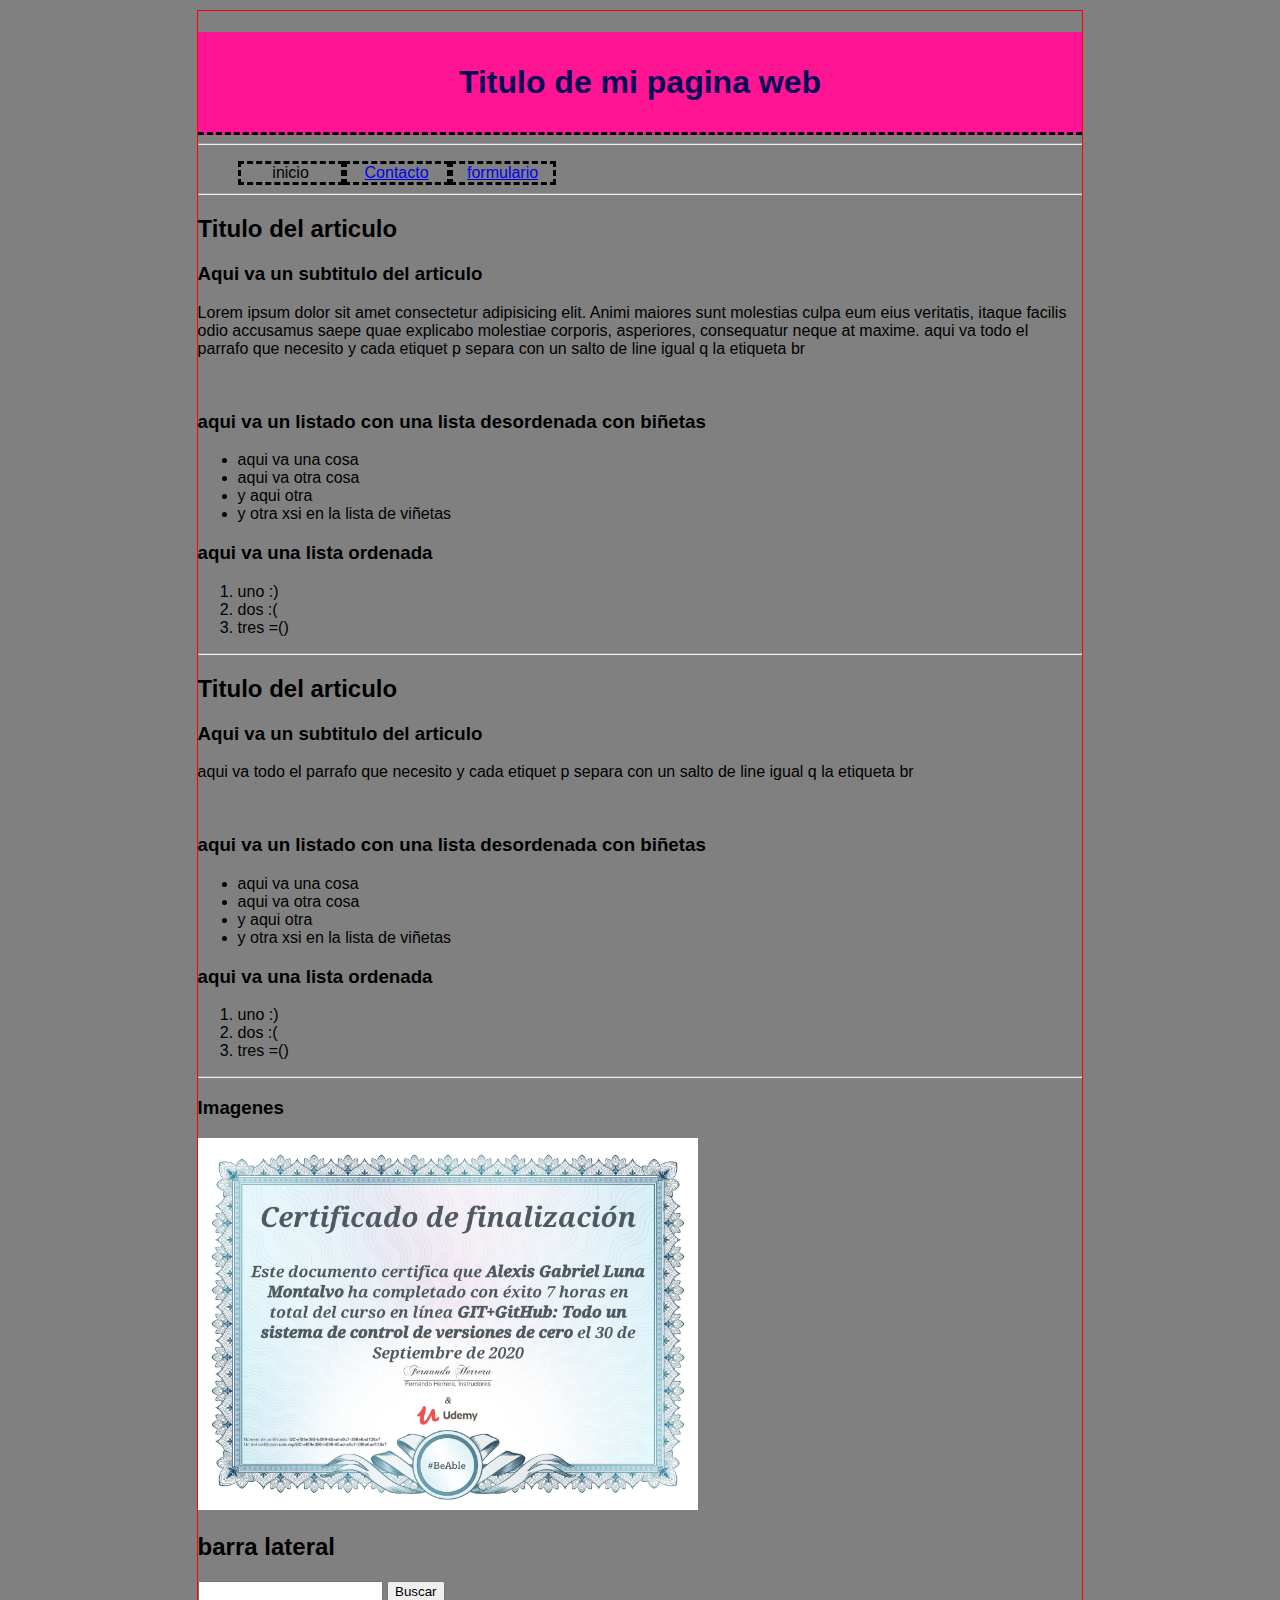
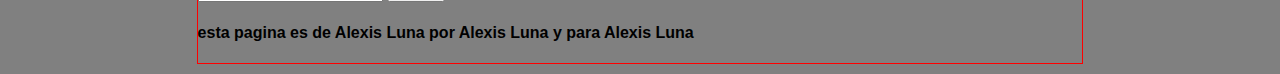
<file: index.html>
<!DOCTYPE html>
<html lang="en">
    <head>
        <meta charset="UTF-8">
        <meta name="viewport" content="width=device-width, initial-scale=1.0">
        <title>Practica html</title>
        <link rel="stylesheet" href="estilos.css">
    </head>
    <body>
        <div id="container">
            <header>
                <h1>Titulo de mi pagina web</h1>
            </header>
            <hr>
            <!-- el nav es un menu de navegacion y el hr una line separadora -->
            <nav>
                <ul>
                    <li>inicio</li>
                    <li><a href="contacto.html">Contacto</a></li>
                    <li><a href="formulario.html">formulario</a></li>
                </ul>
            </nav>
            <div class="clearfix"></div>
            <hr>
            <section id="content">
                <article class="article">
                    <h2>Titulo del articulo</h2>
                    <h3>Aqui va un subtitulo del articulo</h3>
                    <p> Lorem ipsum dolor sit amet consectetur adipisicing elit. Animi maiores sunt molestias culpa eum eius veritatis, itaque facilis odio accusamus saepe quae explicabo molestiae corporis, asperiores, consequatur neque at maxime. aqui va todo el parrafo que necesito y cada etiquet p separa con un salto de line igual q la etiqueta br</p>
                    <br>
                    <h3>aqui va un listado con una lista desordenada con biñetas</h3>
                    <ul>
                        <li>aqui va una cosa</li>
                        <li>aqui va otra cosa</li>
                        <li>y aqui otra</li>
                        <li>y otra xsi en la lista de viñetas</li>
                    </ul>
                    <h3>aqui va una lista ordenada</h3>
                    <ol>
                        <li>uno :)</li>
                        <li>dos :(</li>
                        <li>tres =()</li>
                    </ol>
                </article>
                <hr>
                <article class="article">
                    <h2>Titulo del articulo</h2>
                    <h3>Aqui va un subtitulo del articulo</h3>
                    <p> aqui va todo el parrafo que necesito y cada etiquet p separa con un salto de line igual q la etiqueta br</p>
                    <br>
                    <!-- el salto de linea -->
                    <h3>aqui va un listado con una lista desordenada con biñetas</h3>
                    <ul>
                        <li>aqui va una cosa</li>
                        <li>aqui va otra cosa</li>
                        <li>y aqui otra</li>
                        <li>y otra xsi en la lista de viñetas</li>
                    </ul>
                    <h3>aqui va una lista ordenada</h3>
                    <ol>
                        <li>uno :)</li>
                        <li>dos :(</li>
                        <li>tres =()</li>
                    </ol>
                </article>
                <hr>
                <h3>Imagenes</h3>
                <img  width="500px" src="imgs/certidicado.jpg" alt="es mi certificado">
            </section>
            <!-- es una barra laterar de la pagina web -->
            <aside>
                <h2>barra lateral </h2>
                <form >
                    <input type="text">
                    <input type="submit" value="Buscar">
                </form>
            </aside>
            <footer>
                <h4>esta pagina es de Alexis Luna por Alexis Luna y para Alexis Luna</h4>
            </footer>
            
        </div>
    </body>
</html>
</file>
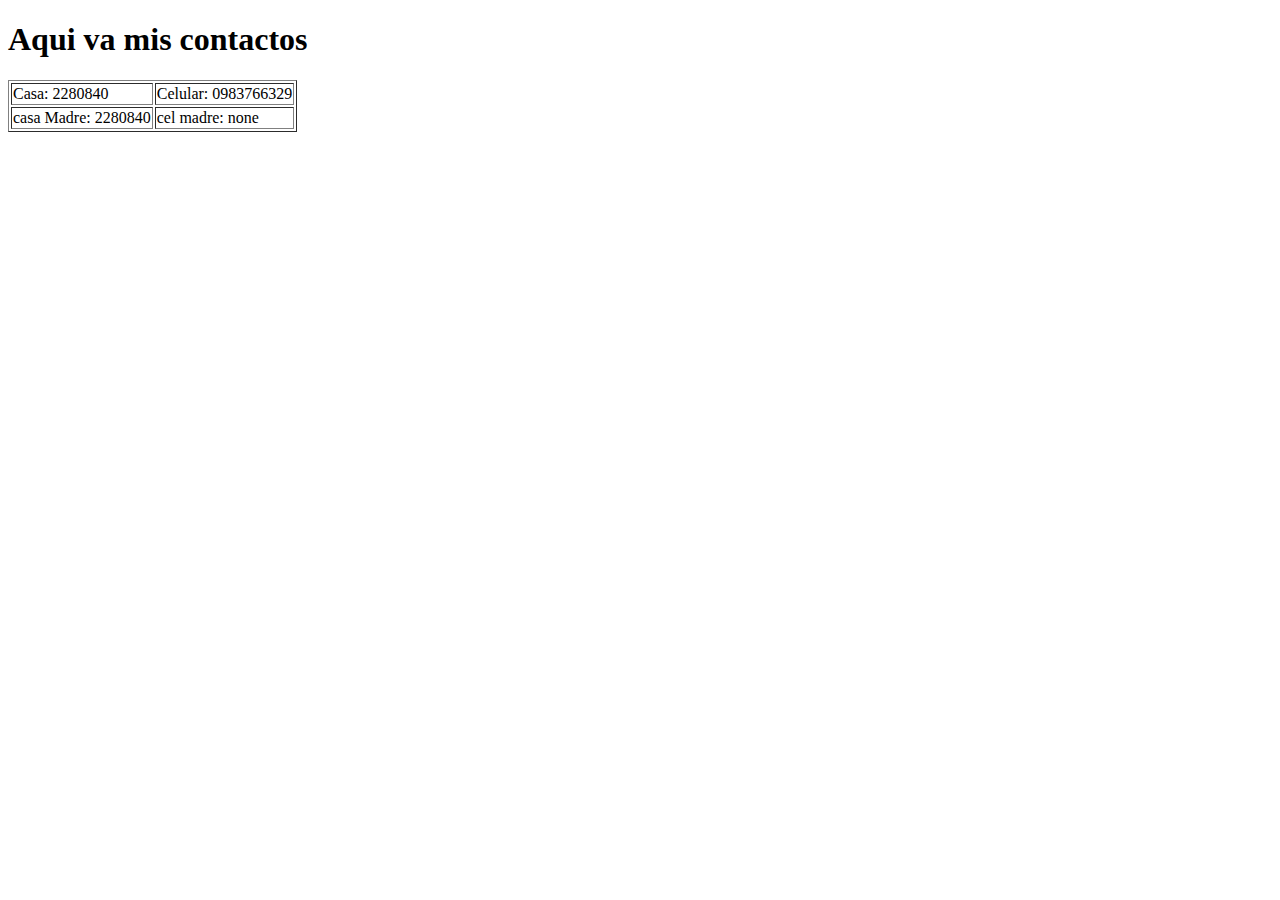
<file: contacto.html>
<!DOCTYPE html>
<html lang="en">
<head>
    <meta charset="UTF-8">
    <meta name="viewport" content="width=device-width, initial-scale=1.0">
    <title>Contacto</title>
</head>
<body>
    <h1>Aqui va mis contactos</h1>
    <table border="1">
        <tr>
            <td>Casa:    2280840</td>
            <td>Celular: 0983766329</td>
        </tr>
        <tr>
            <td>casa Madre: 2280840</td>
            <td>cel madre: none</td>
        </tr>
    </table>
    <ul>
        <!-- <li>Convencional 2280840</li>
        <li>Celular 0983766329</li> -->

    </ul>
</body>
</html>
</file>
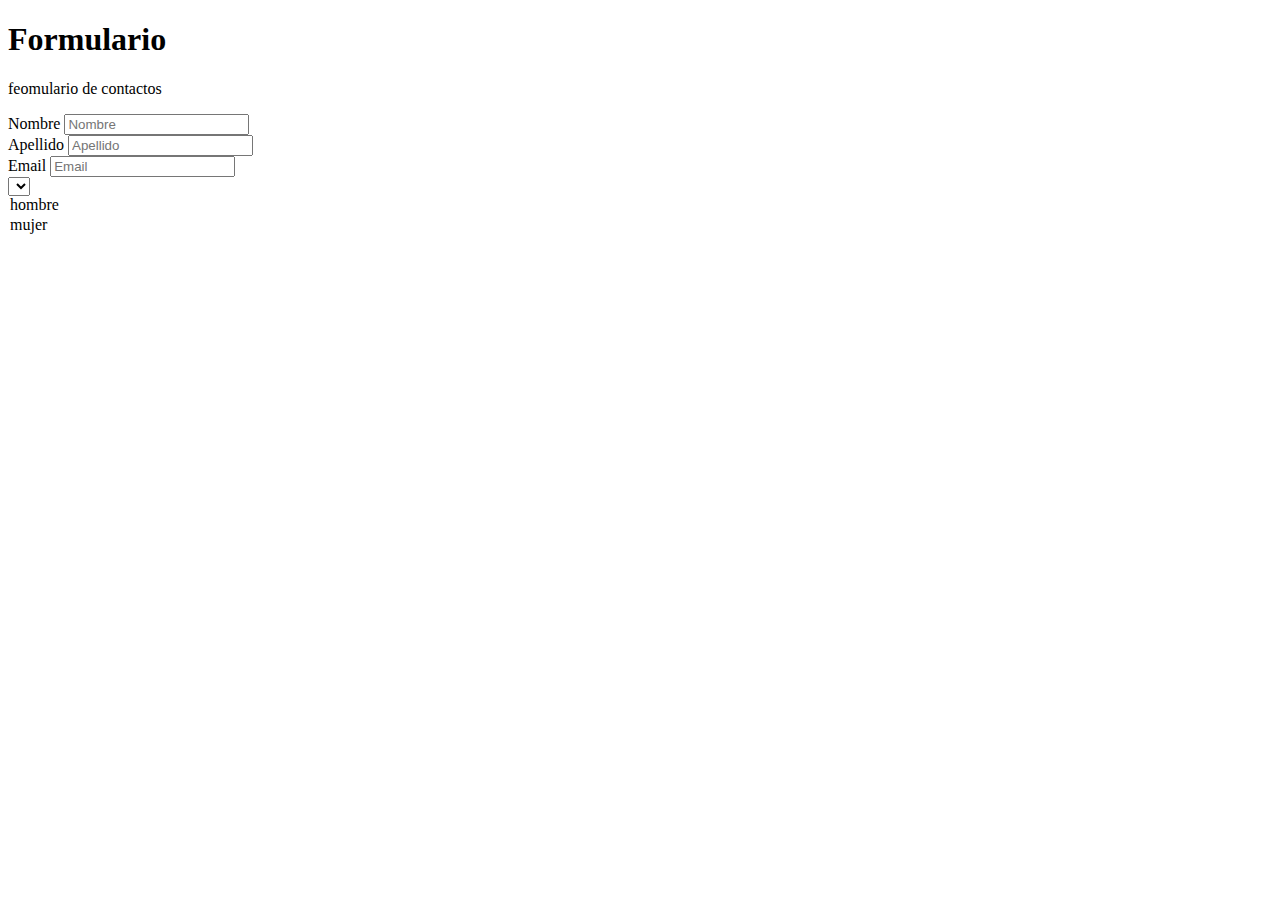
<file: formulario.html>
<!DOCTYPE html>
<html lang="en">
<head>
    <meta charset="UTF-8">
    <meta name="viewport" content="width=device-width, initial-scale=1.0">
    <title>Formulario</title>
</head>
<body>
    <h1>Formulario</h1>
    <p>feomulario de contactos</p>
    <form action="">
        <label for="">Nombre</label>
        <input type="text" placeholder="Nombre"><br>
        <label for="">Apellido</label>
        <input type="text" placeholder="Apellido"><br>
        <label for="">Email</label>
        <input type="text" placeholder="Email"><br>
        <select name="" id=""></select>
        <option value="Hombre">hombre</option>
        <option value="Mujer">mujer</option>
    </form>
</body>
</html>
</file>
<file: estilos.css>
/* existen tres tipos de selectores  
            1.- el de etiqueta que pones directamente el nombre de la etiqueta html
            */
            header{
                /* height: 100pc; */
                background-color: deeppink;
                height:100px ;
                width: 100%;
                margin: 0px;
                text-align: center;
                color: rgb(7, 7, 87);
                border-bottom: 3px dashed black;
                line-height: 100px;
            }
            body{
                background-color: gray;
                font-family: Arial, Helvetica, sans-serif;
            }
            nav ul li{
                border: black;
                float: left;
                list-style: none;
                border: 3px dashed black;
                margin: 5 px;
                width: 100px;
                padding: 2px0;
                text-align: center;
            }
            /* 2.- el de id */
            #container{
                width: 70%;
                margin: 10px auto;
                border: 1px solid red;


            }
            /* 3.- selector de clase */
            .article{

            }
            .clearfix{
                clear:both;
            }
</file>
